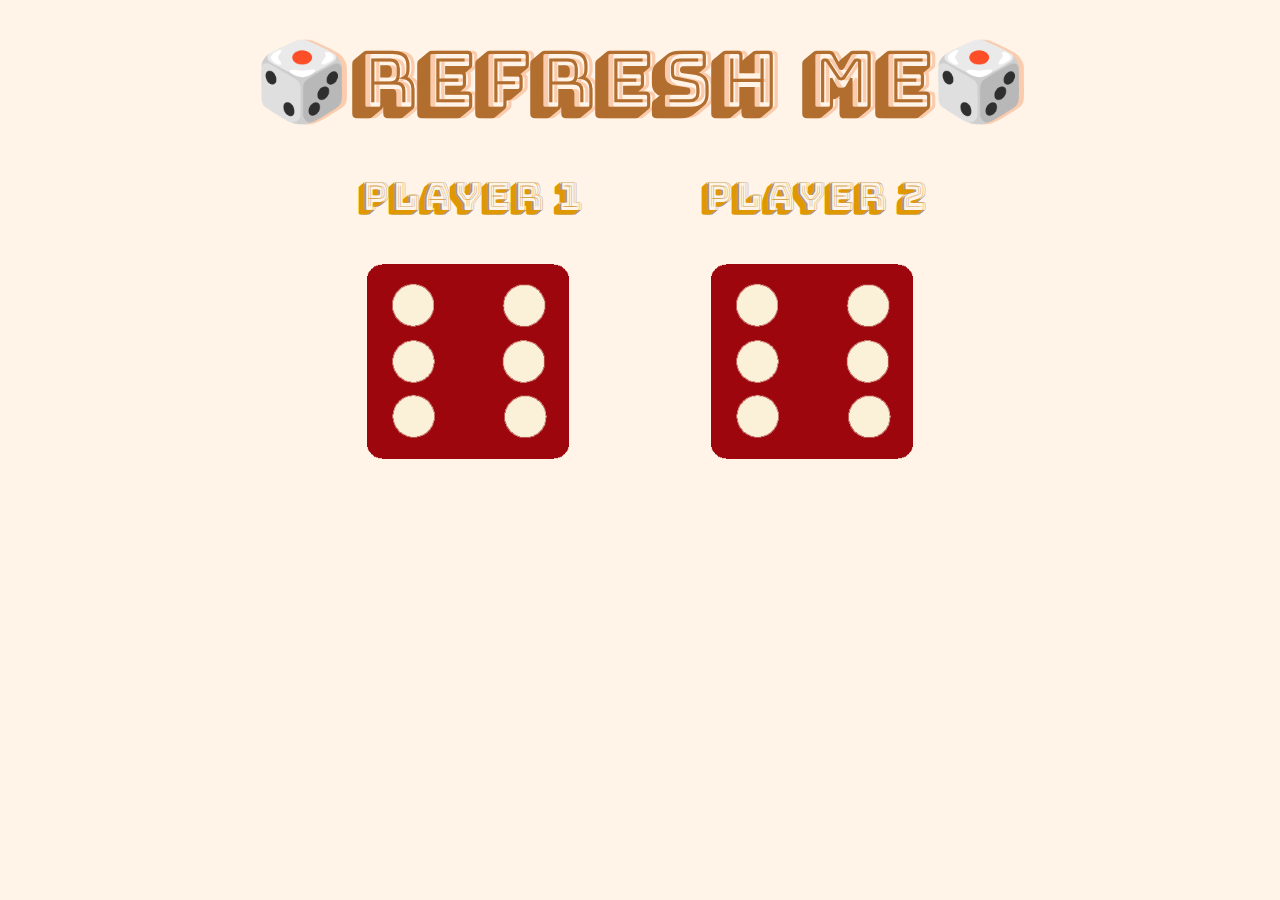
<file: index.html>
<!DOCTYPE html>
<html lang="en" dir="ltr">

<head>
  <meta charset="utf-8">
  <meta name="viewport" content="width=device-width, initial-scale=1.0">

  <title>Dicee</title>
  <link rel="stylesheet" href="styles.css">
  <link href="https://fonts.googleapis.com/css?family=Indie+Flower|Lobster" rel="stylesheet">
  <link rel="preconnect" href="https://fonts.gstatic.com" crossorigin>
  <link href="https://fonts.googleapis.com/css2?family=Bungee+Shade&display=swap" rel="stylesheet">
</head>

<body>
  <div class="container">
    <h1>🎲Refresh Me🎲</h1>
    <div class="dice">
      <p>Player 1</p>
      <img class="img1" src="images/dice6.png">
    </div>
    <div class="c">
    </div>
    <div class="dice">
      <p>Player 2</p>
      <img class="img2" src="images/dice6.png">
    </div>
  </div>
  <script src="index.js" charset="utf-8"></script>
</body>

<footer>
</footer>

</html>
</file>
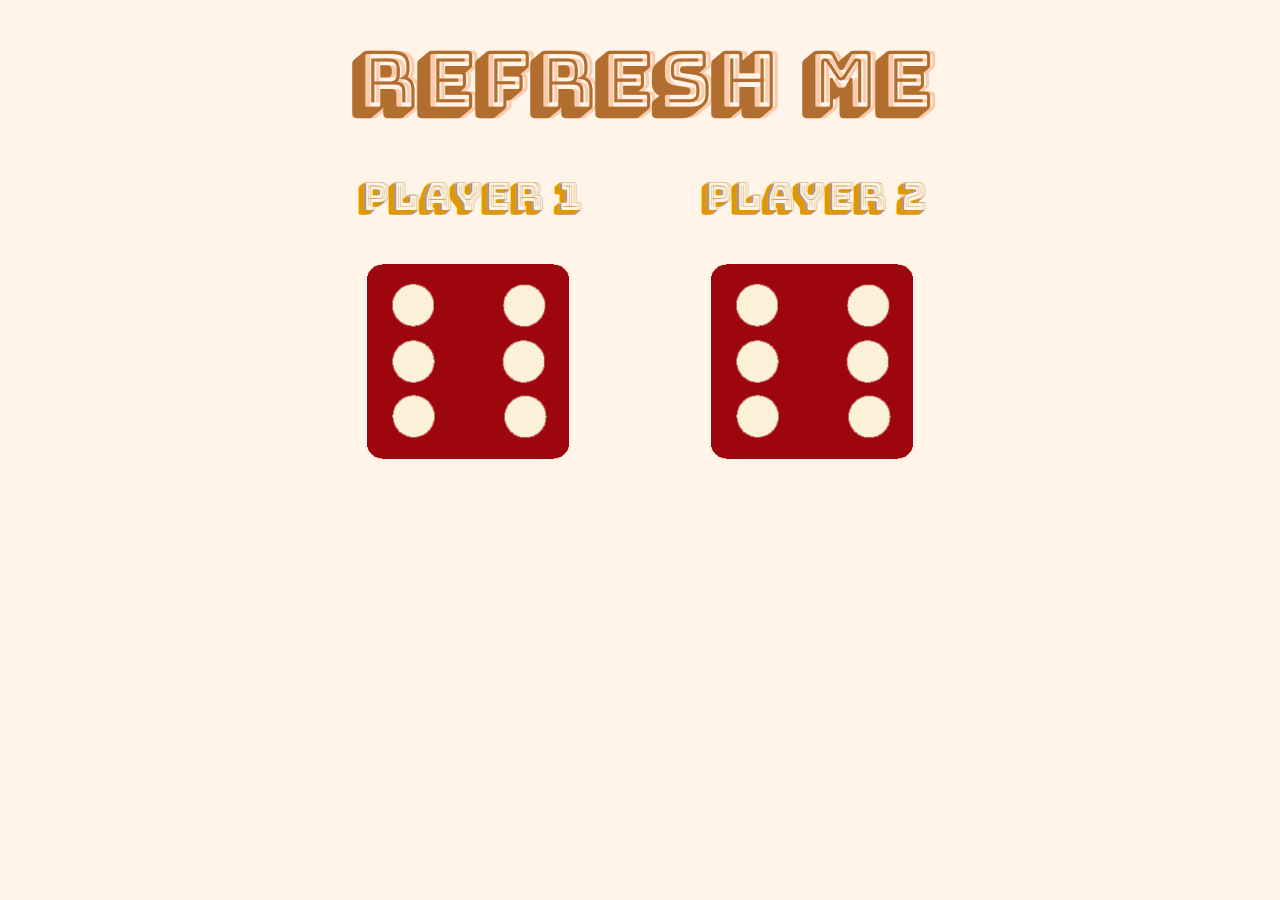
<file: dicee.html>
<!DOCTYPE html>
<html lang="en" dir="ltr">

<head>
  <meta charset="utf-8">
  <meta name="viewport" content="width=device-width, initial-scale=1.0">

  <title>Dicee</title>
  <link rel="stylesheet" href="styles.css">
  <link href="https://fonts.googleapis.com/css?family=Indie+Flower|Lobster" rel="stylesheet">
  <link rel="preconnect" href="https://fonts.gstatic.com" crossorigin>
  <link href="https://fonts.googleapis.com/css2?family=Bungee+Shade&display=swap" rel="stylesheet">

</head>

<body>

  <div class="container">
    <h1>Refresh Me</h1>

    <div class="dice">
      <p>Player 1</p>
      <img class="img1" src="images/dice6.png">
    </div>

    <div class="c">

    </div>

    <div class="dice">
      <p>Player 2</p>
      <img class="img2" src="images/dice6.png">
    </div>

  </div>

  <script src="index.js" charset="utf-8"></script>


</body>

<footer>

</footer>

</html>
</file>
<file: styles.css>
.container {
  width: 100%;
  margin: auto;
  text-align: center;
}

.dice {
  text-align: center;
  display: inline-block;
  padding: 10px;
  width: 20%;
}

body {
  background-color: #fff4e7;
}

h1 {
  margin: 30px;
  font-family: 'Bungee Shade',
    cursive;
  text-shadow: 5px 0 #facbac;
  font-size: 6vw;
  color: #b16e2f;
}

p {
  font-size: 3vw;
  color: #df9800;
  text-shadow: 2px 0 #a79182;
  font-family: 'Bungee Shade',
    cursive;
  margin-top: 0%;
}

.c {
  width: 5%;
  display: inline-block;
}

img {
  width: 80%;
}

footer {
  margin-top: 5%;
  color: #EEEEEE;
  text-align: center;
  font-family: 'Indie Flower', cursive;
}
</file>
